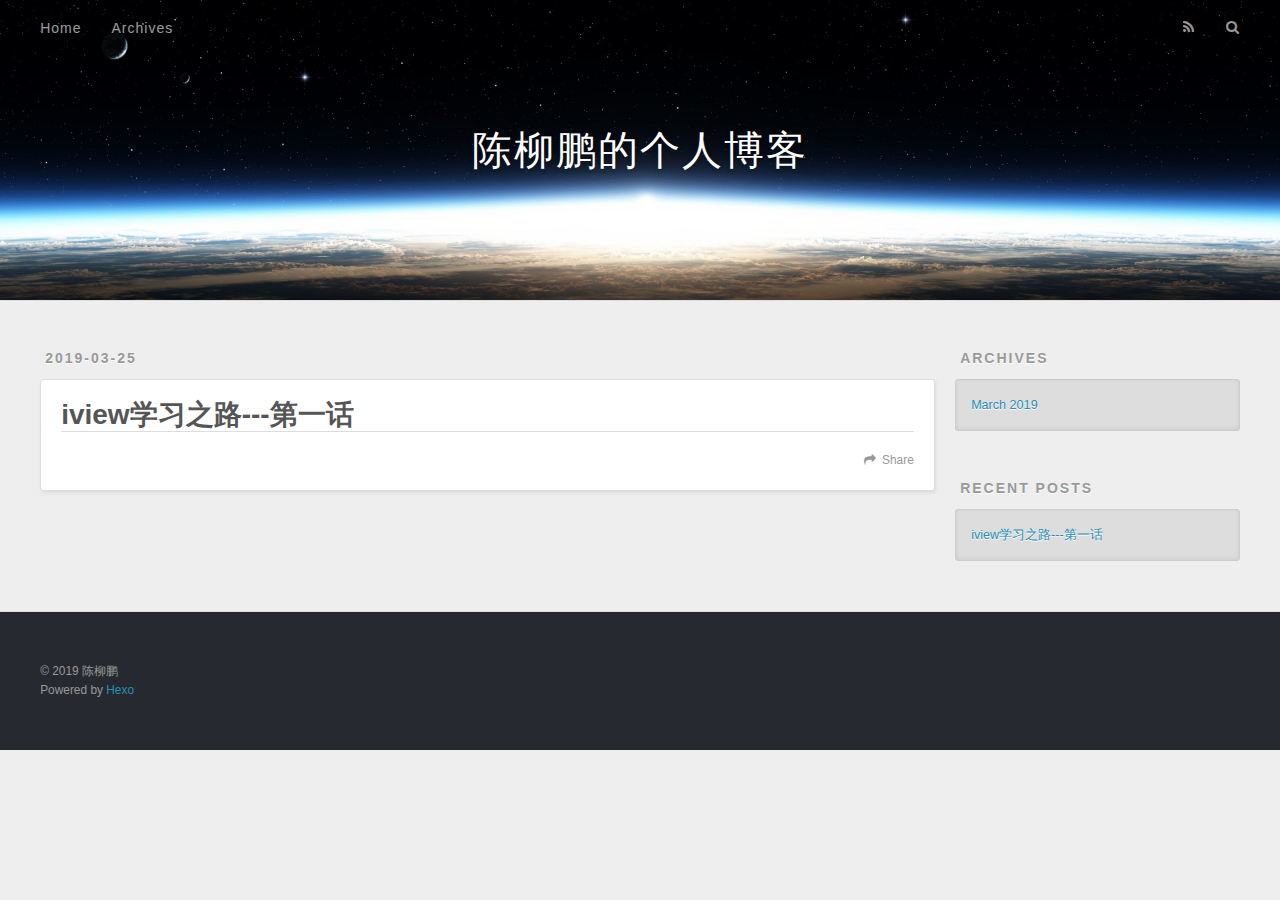
<file: index.html>
<!DOCTYPE html>
<html>
<head><meta name="generator" content="Hexo 3.8.0">
  <meta charset="utf-8">
  

  
  <title>陈柳鹏的个人博客</title>
  <meta name="viewport" content="width=device-width, initial-scale=1, maximum-scale=1">
  <meta name="description" content="陈柳鹏的个人博客">
<meta name="keywords" content="陈柳鹏，个人博客，前端，web前端，vue">
<meta property="og:type" content="website">
<meta property="og:title" content="陈柳鹏的个人博客">
<meta property="og:url" content="http://yoursite.com/index.html">
<meta property="og:site_name" content="陈柳鹏的个人博客">
<meta property="og:description" content="陈柳鹏的个人博客">
<meta property="og:locale" content="zh">
<meta name="twitter:card" content="summary">
<meta name="twitter:title" content="陈柳鹏的个人博客">
<meta name="twitter:description" content="陈柳鹏的个人博客">
  
    <link rel="alternate" href="/atom.xml" title="陈柳鹏的个人博客" type="application/atom+xml">
  
  
    <link rel="icon" href="/favicon.png">
  
  
    <link href="//fonts.googleapis.com/css?family=Source+Code+Pro" rel="stylesheet" type="text/css">
  
  <link rel="stylesheet" href="/css/style.css">
</head>
</html>
<body>
  <div id="container">
    <div id="wrap">
      <header id="header">
  <div id="banner"></div>
  <div id="header-outer" class="outer">
    <div id="header-title" class="inner">
      <h1 id="logo-wrap">
        <a href="/" id="logo">陈柳鹏的个人博客</a>
      </h1>
      
    </div>
    <div id="header-inner" class="inner">
      <nav id="main-nav">
        <a id="main-nav-toggle" class="nav-icon"></a>
        
          <a class="main-nav-link" href="/">Home</a>
        
          <a class="main-nav-link" href="/archives">Archives</a>
        
      </nav>
      <nav id="sub-nav">
        
          <a id="nav-rss-link" class="nav-icon" href="/atom.xml" title="RSS Feed"></a>
        
        <a id="nav-search-btn" class="nav-icon" title="Search"></a>
      </nav>
      <div id="search-form-wrap">
        <form action="//google.com/search" method="get" accept-charset="UTF-8" class="search-form"><input type="search" name="q" class="search-form-input" placeholder="Search"><button type="submit" class="search-form-submit">&#xF002;</button><input type="hidden" name="sitesearch" value="http://yoursite.com"></form>
      </div>
    </div>
  </div>
</header>
      <div class="outer">
        <section id="main">
  
    <article id="post-hello-world" class="article article-type-post" itemscope itemprop="blogPost">
  <div class="article-meta">
    <a href="/2019/03/25/hello-world/" class="article-date">
  <time datetime="2019-03-25T14:02:41.842Z" itemprop="datePublished">2019-03-25</time>
</a>
    
  </div>
  <div class="article-inner">
    
    
      <header class="article-header">
        
  
    <h1 itemprop="name">
      <a class="article-title" href="/2019/03/25/hello-world/">iview学习之路---第一话</a>
    </h1>
  

      </header>
    
    <div class="article-entry" itemprop="articleBody">
      
        
      
    </div>
    <footer class="article-footer">
      <a data-url="http://yoursite.com/2019/03/25/hello-world/" data-id="cjtojk6ph00001838lnrijy4y" class="article-share-link">Share</a>
      
      
    </footer>
  </div>
  
</article>


  


</section>
        
          <aside id="sidebar">
  
    

  
    

  
    
  
    
  <div class="widget-wrap">
    <h3 class="widget-title">Archives</h3>
    <div class="widget">
      <ul class="archive-list"><li class="archive-list-item"><a class="archive-list-link" href="/archives/2019/03/">March 2019</a></li></ul>
    </div>
  </div>


  
    
  <div class="widget-wrap">
    <h3 class="widget-title">Recent Posts</h3>
    <div class="widget">
      <ul>
        
          <li>
            <a href="/2019/03/25/hello-world/">iview学习之路---第一话</a>
          </li>
        
      </ul>
    </div>
  </div>

  
</aside>
        
      </div>
      <footer id="footer">
  
  <div class="outer">
    <div id="footer-info" class="inner">
      &copy; 2019 陈柳鹏<br>
      Powered by <a href="http://hexo.io/" target="_blank">Hexo</a>
    </div>
  </div>
</footer>
    </div>
    <nav id="mobile-nav">
  
    <a href="/" class="mobile-nav-link">Home</a>
  
    <a href="/archives" class="mobile-nav-link">Archives</a>
  
</nav>
    

<script src="//ajax.googleapis.com/ajax/libs/jquery/2.0.3/jquery.min.js"></script>


  <link rel="stylesheet" href="/fancybox/jquery.fancybox.css">
  <script src="/fancybox/jquery.fancybox.pack.js"></script>


<script src="/js/script.js"></script>



  </div>
</body>
</html>
</file>
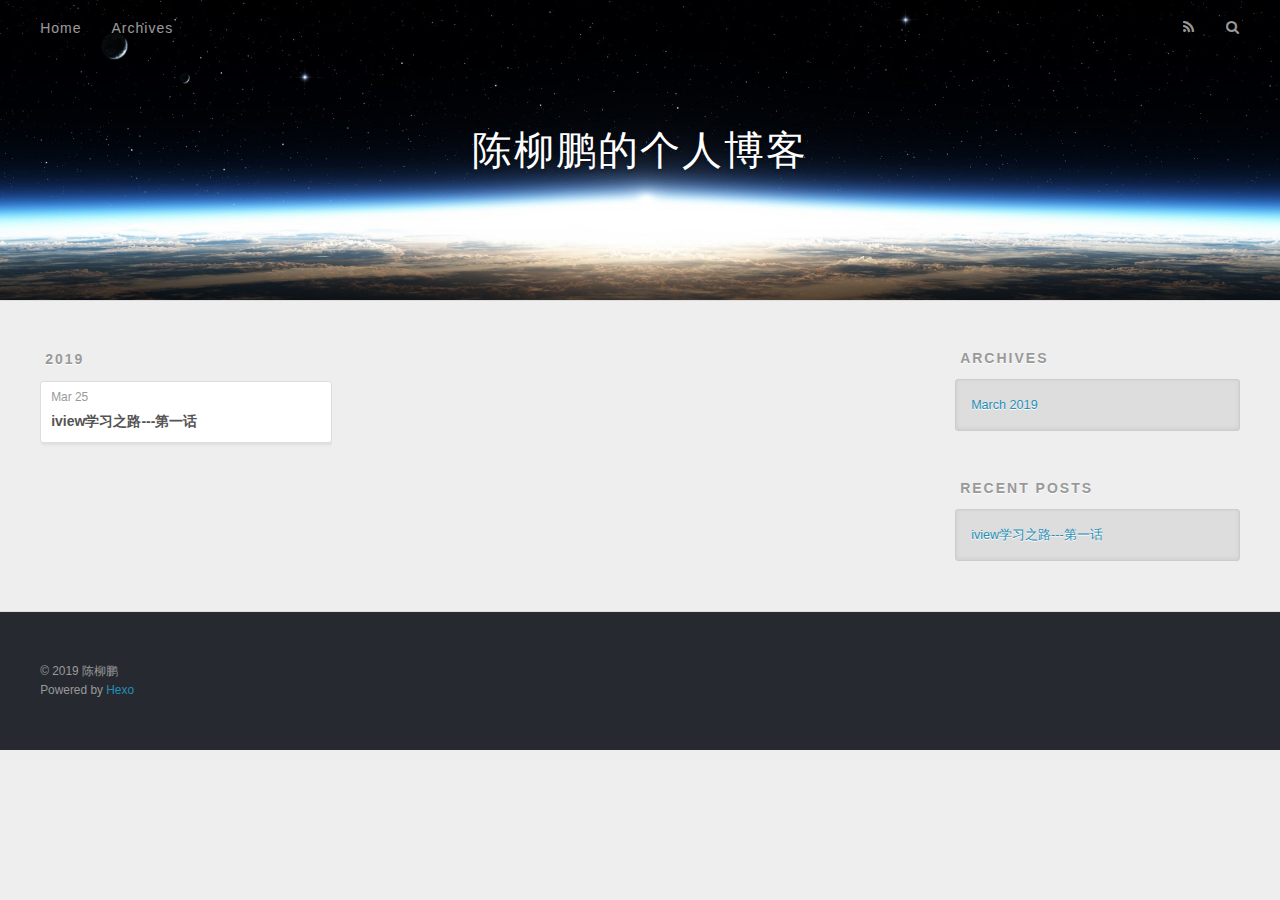
<file: archives/index.html>
<!DOCTYPE html>
<html>
<head><meta name="generator" content="Hexo 3.8.0">
  <meta charset="utf-8">
  

  
  <title>Archives | 陈柳鹏的个人博客</title>
  <meta name="viewport" content="width=device-width, initial-scale=1, maximum-scale=1">
  <meta name="description" content="陈柳鹏的个人博客">
<meta name="keywords" content="陈柳鹏，个人博客，前端，web前端，vue">
<meta property="og:type" content="website">
<meta property="og:title" content="陈柳鹏的个人博客">
<meta property="og:url" content="http://yoursite.com/archives/index.html">
<meta property="og:site_name" content="陈柳鹏的个人博客">
<meta property="og:description" content="陈柳鹏的个人博客">
<meta property="og:locale" content="zh">
<meta name="twitter:card" content="summary">
<meta name="twitter:title" content="陈柳鹏的个人博客">
<meta name="twitter:description" content="陈柳鹏的个人博客">
  
    <link rel="alternate" href="/atom.xml" title="陈柳鹏的个人博客" type="application/atom+xml">
  
  
    <link rel="icon" href="/favicon.png">
  
  
    <link href="//fonts.googleapis.com/css?family=Source+Code+Pro" rel="stylesheet" type="text/css">
  
  <link rel="stylesheet" href="/css/style.css">
</head>
</html>
<body>
  <div id="container">
    <div id="wrap">
      <header id="header">
  <div id="banner"></div>
  <div id="header-outer" class="outer">
    <div id="header-title" class="inner">
      <h1 id="logo-wrap">
        <a href="/" id="logo">陈柳鹏的个人博客</a>
      </h1>
      
    </div>
    <div id="header-inner" class="inner">
      <nav id="main-nav">
        <a id="main-nav-toggle" class="nav-icon"></a>
        
          <a class="main-nav-link" href="/">Home</a>
        
          <a class="main-nav-link" href="/archives">Archives</a>
        
      </nav>
      <nav id="sub-nav">
        
          <a id="nav-rss-link" class="nav-icon" href="/atom.xml" title="RSS Feed"></a>
        
        <a id="nav-search-btn" class="nav-icon" title="Search"></a>
      </nav>
      <div id="search-form-wrap">
        <form action="//google.com/search" method="get" accept-charset="UTF-8" class="search-form"><input type="search" name="q" class="search-form-input" placeholder="Search"><button type="submit" class="search-form-submit">&#xF002;</button><input type="hidden" name="sitesearch" value="http://yoursite.com"></form>
      </div>
    </div>
  </div>
</header>
      <div class="outer">
        <section id="main">
  
  
    
    
      
      
      <section class="archives-wrap">
        <div class="archive-year-wrap">
          <a href="/archives/2019" class="archive-year">2019</a>
        </div>
        <div class="archives">
    
    <article class="archive-article archive-type-post">
  <div class="archive-article-inner">
    <header class="archive-article-header">
      <a href="/2019/03/25/hello-world/" class="archive-article-date">
  <time datetime="2019-03-25T14:02:41.842Z" itemprop="datePublished">Mar 25</time>
</a>
      
  
    <h1 itemprop="name">
      <a class="archive-article-title" href="/2019/03/25/hello-world/">iview学习之路---第一话</a>
    </h1>
  

    </header>
  </div>
</article>
  
  
    </div></section>
  


</section>
        
          <aside id="sidebar">
  
    

  
    

  
    
  
    
  <div class="widget-wrap">
    <h3 class="widget-title">Archives</h3>
    <div class="widget">
      <ul class="archive-list"><li class="archive-list-item"><a class="archive-list-link" href="/archives/2019/03/">March 2019</a></li></ul>
    </div>
  </div>


  
    
  <div class="widget-wrap">
    <h3 class="widget-title">Recent Posts</h3>
    <div class="widget">
      <ul>
        
          <li>
            <a href="/2019/03/25/hello-world/">iview学习之路---第一话</a>
          </li>
        
      </ul>
    </div>
  </div>

  
</aside>
        
      </div>
      <footer id="footer">
  
  <div class="outer">
    <div id="footer-info" class="inner">
      &copy; 2019 陈柳鹏<br>
      Powered by <a href="http://hexo.io/" target="_blank">Hexo</a>
    </div>
  </div>
</footer>
    </div>
    <nav id="mobile-nav">
  
    <a href="/" class="mobile-nav-link">Home</a>
  
    <a href="/archives" class="mobile-nav-link">Archives</a>
  
</nav>
    

<script src="//ajax.googleapis.com/ajax/libs/jquery/2.0.3/jquery.min.js"></script>


  <link rel="stylesheet" href="/fancybox/jquery.fancybox.css">
  <script src="/fancybox/jquery.fancybox.pack.js"></script>


<script src="/js/script.js"></script>



  </div>
</body>
</html>
</file>
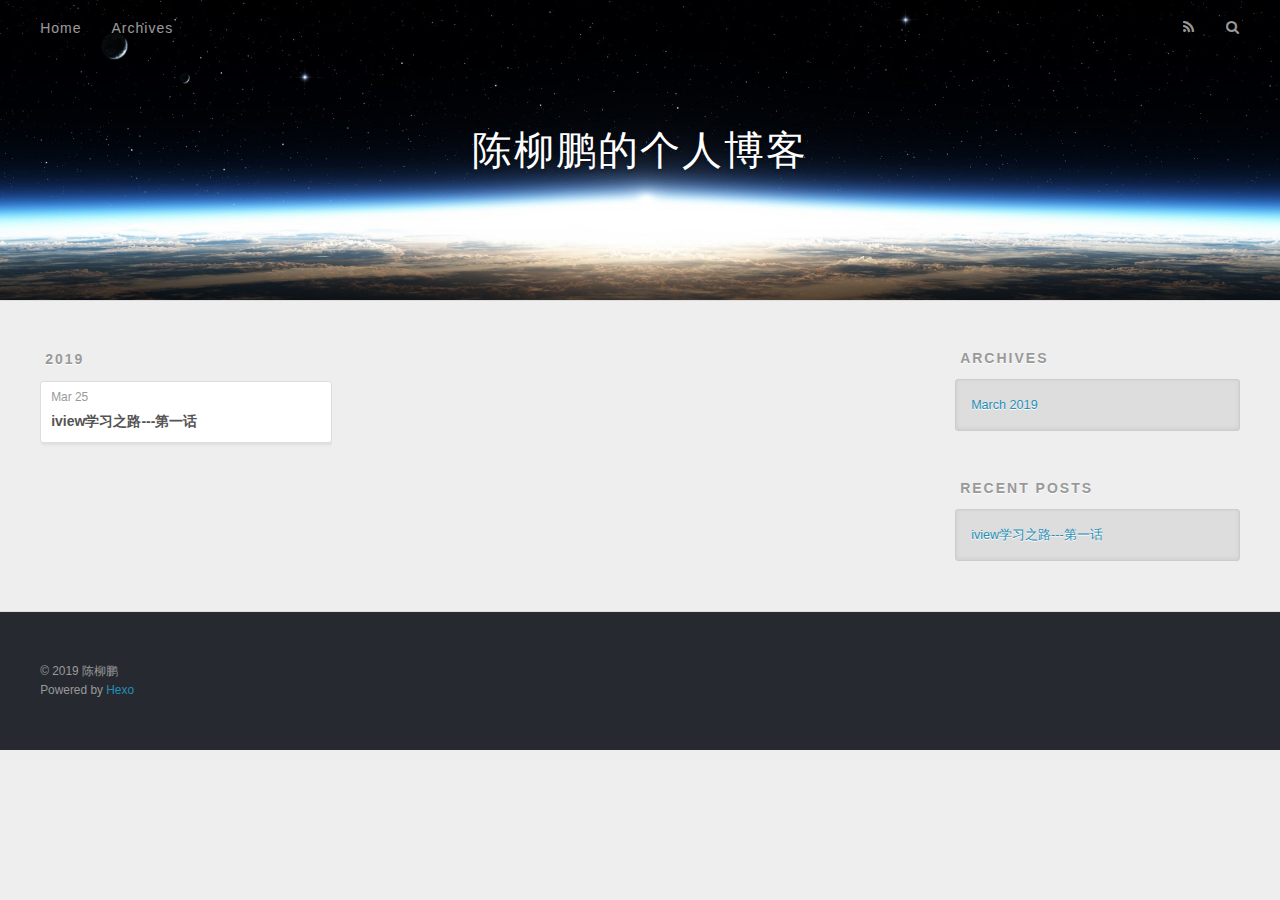
<file: archives/2019/index.html>
<!DOCTYPE html>
<html>
<head><meta name="generator" content="Hexo 3.8.0">
  <meta charset="utf-8">
  

  
  <title>Archives: 2019 | 陈柳鹏的个人博客</title>
  <meta name="viewport" content="width=device-width, initial-scale=1, maximum-scale=1">
  <meta name="description" content="陈柳鹏的个人博客">
<meta name="keywords" content="陈柳鹏，个人博客，前端，web前端，vue">
<meta property="og:type" content="website">
<meta property="og:title" content="陈柳鹏的个人博客">
<meta property="og:url" content="http://yoursite.com/archives/2019/index.html">
<meta property="og:site_name" content="陈柳鹏的个人博客">
<meta property="og:description" content="陈柳鹏的个人博客">
<meta property="og:locale" content="zh">
<meta name="twitter:card" content="summary">
<meta name="twitter:title" content="陈柳鹏的个人博客">
<meta name="twitter:description" content="陈柳鹏的个人博客">
  
    <link rel="alternate" href="/atom.xml" title="陈柳鹏的个人博客" type="application/atom+xml">
  
  
    <link rel="icon" href="/favicon.png">
  
  
    <link href="//fonts.googleapis.com/css?family=Source+Code+Pro" rel="stylesheet" type="text/css">
  
  <link rel="stylesheet" href="/css/style.css">
</head>
</html>
<body>
  <div id="container">
    <div id="wrap">
      <header id="header">
  <div id="banner"></div>
  <div id="header-outer" class="outer">
    <div id="header-title" class="inner">
      <h1 id="logo-wrap">
        <a href="/" id="logo">陈柳鹏的个人博客</a>
      </h1>
      
    </div>
    <div id="header-inner" class="inner">
      <nav id="main-nav">
        <a id="main-nav-toggle" class="nav-icon"></a>
        
          <a class="main-nav-link" href="/">Home</a>
        
          <a class="main-nav-link" href="/archives">Archives</a>
        
      </nav>
      <nav id="sub-nav">
        
          <a id="nav-rss-link" class="nav-icon" href="/atom.xml" title="RSS Feed"></a>
        
        <a id="nav-search-btn" class="nav-icon" title="Search"></a>
      </nav>
      <div id="search-form-wrap">
        <form action="//google.com/search" method="get" accept-charset="UTF-8" class="search-form"><input type="search" name="q" class="search-form-input" placeholder="Search"><button type="submit" class="search-form-submit">&#xF002;</button><input type="hidden" name="sitesearch" value="http://yoursite.com"></form>
      </div>
    </div>
  </div>
</header>
      <div class="outer">
        <section id="main">
  
  
    
    
      
      
      <section class="archives-wrap">
        <div class="archive-year-wrap">
          <a href="/archives/2019" class="archive-year">2019</a>
        </div>
        <div class="archives">
    
    <article class="archive-article archive-type-post">
  <div class="archive-article-inner">
    <header class="archive-article-header">
      <a href="/2019/03/25/hello-world/" class="archive-article-date">
  <time datetime="2019-03-25T14:02:41.842Z" itemprop="datePublished">Mar 25</time>
</a>
      
  
    <h1 itemprop="name">
      <a class="archive-article-title" href="/2019/03/25/hello-world/">iview学习之路---第一话</a>
    </h1>
  

    </header>
  </div>
</article>
  
  
    </div></section>
  


</section>
        
          <aside id="sidebar">
  
    

  
    

  
    
  
    
  <div class="widget-wrap">
    <h3 class="widget-title">Archives</h3>
    <div class="widget">
      <ul class="archive-list"><li class="archive-list-item"><a class="archive-list-link" href="/archives/2019/03/">March 2019</a></li></ul>
    </div>
  </div>


  
    
  <div class="widget-wrap">
    <h3 class="widget-title">Recent Posts</h3>
    <div class="widget">
      <ul>
        
          <li>
            <a href="/2019/03/25/hello-world/">iview学习之路---第一话</a>
          </li>
        
      </ul>
    </div>
  </div>

  
</aside>
        
      </div>
      <footer id="footer">
  
  <div class="outer">
    <div id="footer-info" class="inner">
      &copy; 2019 陈柳鹏<br>
      Powered by <a href="http://hexo.io/" target="_blank">Hexo</a>
    </div>
  </div>
</footer>
    </div>
    <nav id="mobile-nav">
  
    <a href="/" class="mobile-nav-link">Home</a>
  
    <a href="/archives" class="mobile-nav-link">Archives</a>
  
</nav>
    

<script src="//ajax.googleapis.com/ajax/libs/jquery/2.0.3/jquery.min.js"></script>


  <link rel="stylesheet" href="/fancybox/jquery.fancybox.css">
  <script src="/fancybox/jquery.fancybox.pack.js"></script>


<script src="/js/script.js"></script>



  </div>
</body>
</html>
</file>
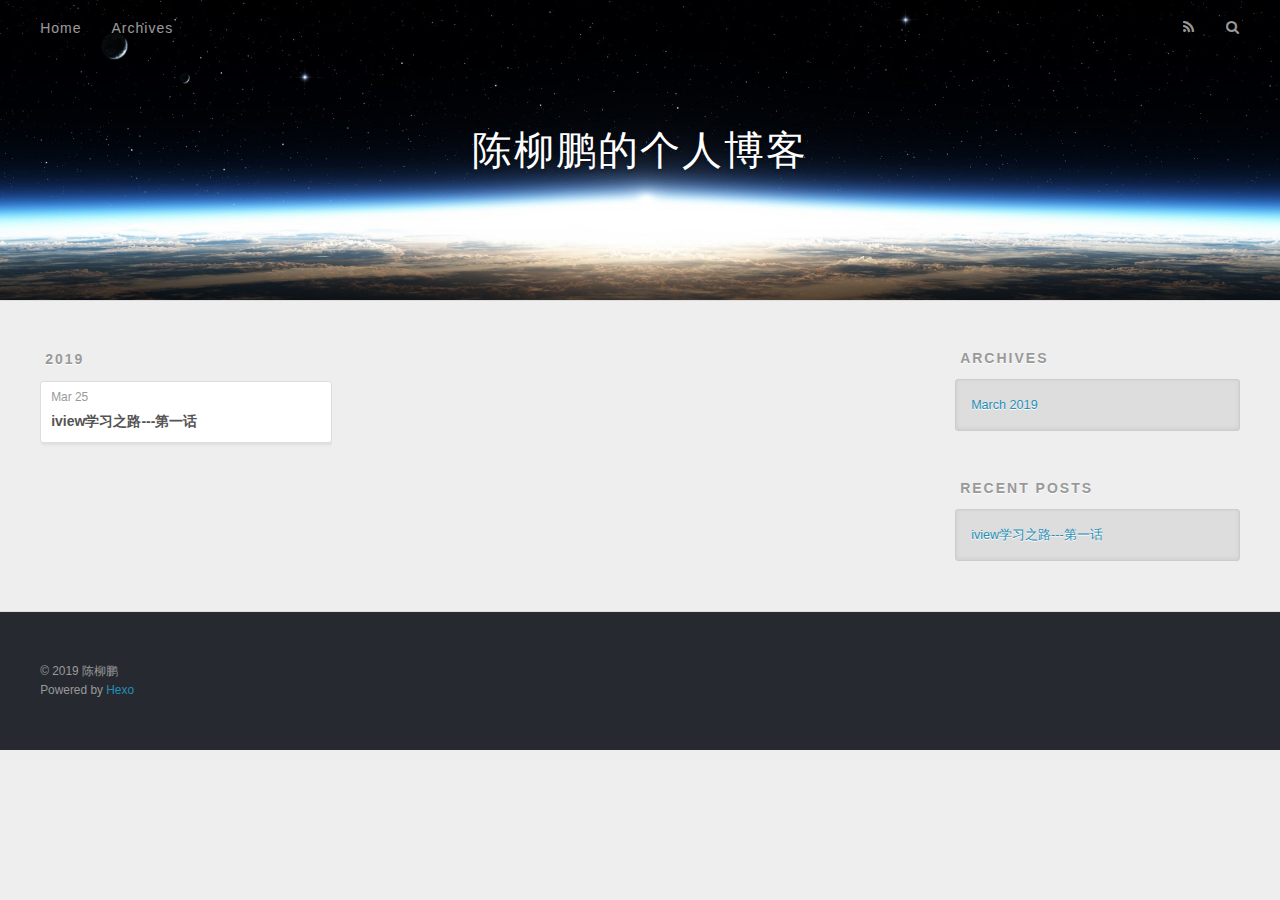
<file: archives/2019/03/index.html>
<!DOCTYPE html>
<html>
<head><meta name="generator" content="Hexo 3.8.0">
  <meta charset="utf-8">
  

  
  <title>Archives: 2019/3 | 陈柳鹏的个人博客</title>
  <meta name="viewport" content="width=device-width, initial-scale=1, maximum-scale=1">
  <meta name="description" content="陈柳鹏的个人博客">
<meta name="keywords" content="陈柳鹏，个人博客，前端，web前端，vue">
<meta property="og:type" content="website">
<meta property="og:title" content="陈柳鹏的个人博客">
<meta property="og:url" content="http://yoursite.com/archives/2019/03/index.html">
<meta property="og:site_name" content="陈柳鹏的个人博客">
<meta property="og:description" content="陈柳鹏的个人博客">
<meta property="og:locale" content="zh">
<meta name="twitter:card" content="summary">
<meta name="twitter:title" content="陈柳鹏的个人博客">
<meta name="twitter:description" content="陈柳鹏的个人博客">
  
    <link rel="alternate" href="/atom.xml" title="陈柳鹏的个人博客" type="application/atom+xml">
  
  
    <link rel="icon" href="/favicon.png">
  
  
    <link href="//fonts.googleapis.com/css?family=Source+Code+Pro" rel="stylesheet" type="text/css">
  
  <link rel="stylesheet" href="/css/style.css">
</head>
</html>
<body>
  <div id="container">
    <div id="wrap">
      <header id="header">
  <div id="banner"></div>
  <div id="header-outer" class="outer">
    <div id="header-title" class="inner">
      <h1 id="logo-wrap">
        <a href="/" id="logo">陈柳鹏的个人博客</a>
      </h1>
      
    </div>
    <div id="header-inner" class="inner">
      <nav id="main-nav">
        <a id="main-nav-toggle" class="nav-icon"></a>
        
          <a class="main-nav-link" href="/">Home</a>
        
          <a class="main-nav-link" href="/archives">Archives</a>
        
      </nav>
      <nav id="sub-nav">
        
          <a id="nav-rss-link" class="nav-icon" href="/atom.xml" title="RSS Feed"></a>
        
        <a id="nav-search-btn" class="nav-icon" title="Search"></a>
      </nav>
      <div id="search-form-wrap">
        <form action="//google.com/search" method="get" accept-charset="UTF-8" class="search-form"><input type="search" name="q" class="search-form-input" placeholder="Search"><button type="submit" class="search-form-submit">&#xF002;</button><input type="hidden" name="sitesearch" value="http://yoursite.com"></form>
      </div>
    </div>
  </div>
</header>
      <div class="outer">
        <section id="main">
  
  
    
    
      
      
      <section class="archives-wrap">
        <div class="archive-year-wrap">
          <a href="/archives/2019" class="archive-year">2019</a>
        </div>
        <div class="archives">
    
    <article class="archive-article archive-type-post">
  <div class="archive-article-inner">
    <header class="archive-article-header">
      <a href="/2019/03/25/hello-world/" class="archive-article-date">
  <time datetime="2019-03-25T14:02:41.842Z" itemprop="datePublished">Mar 25</time>
</a>
      
  
    <h1 itemprop="name">
      <a class="archive-article-title" href="/2019/03/25/hello-world/">iview学习之路---第一话</a>
    </h1>
  

    </header>
  </div>
</article>
  
  
    </div></section>
  


</section>
        
          <aside id="sidebar">
  
    

  
    

  
    
  
    
  <div class="widget-wrap">
    <h3 class="widget-title">Archives</h3>
    <div class="widget">
      <ul class="archive-list"><li class="archive-list-item"><a class="archive-list-link" href="/archives/2019/03/">March 2019</a></li></ul>
    </div>
  </div>


  
    
  <div class="widget-wrap">
    <h3 class="widget-title">Recent Posts</h3>
    <div class="widget">
      <ul>
        
          <li>
            <a href="/2019/03/25/hello-world/">iview学习之路---第一话</a>
          </li>
        
      </ul>
    </div>
  </div>

  
</aside>
        
      </div>
      <footer id="footer">
  
  <div class="outer">
    <div id="footer-info" class="inner">
      &copy; 2019 陈柳鹏<br>
      Powered by <a href="http://hexo.io/" target="_blank">Hexo</a>
    </div>
  </div>
</footer>
    </div>
    <nav id="mobile-nav">
  
    <a href="/" class="mobile-nav-link">Home</a>
  
    <a href="/archives" class="mobile-nav-link">Archives</a>
  
</nav>
    

<script src="//ajax.googleapis.com/ajax/libs/jquery/2.0.3/jquery.min.js"></script>


  <link rel="stylesheet" href="/fancybox/jquery.fancybox.css">
  <script src="/fancybox/jquery.fancybox.pack.js"></script>


<script src="/js/script.js"></script>



  </div>
</body>
</html>
</file>
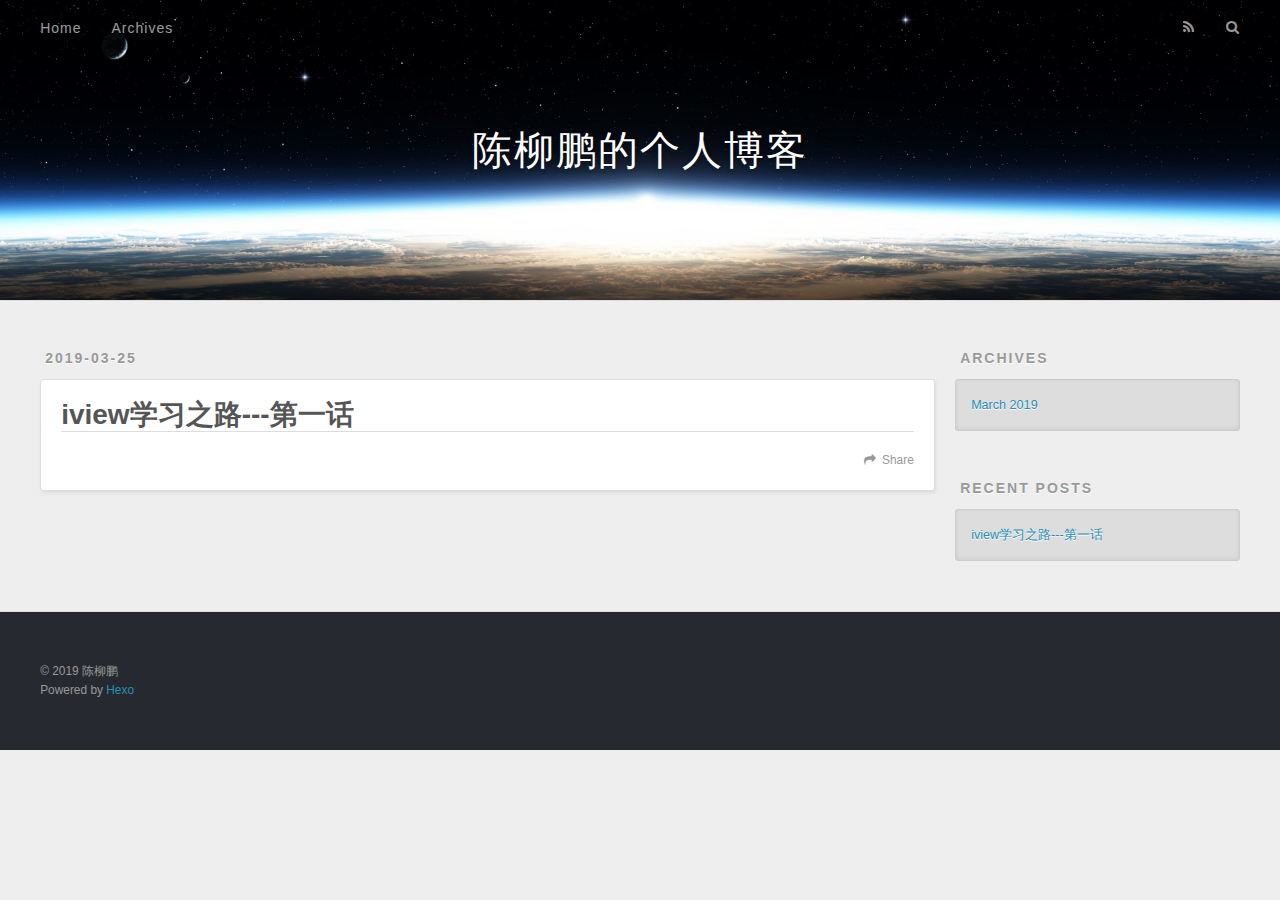
<file: 2019/03/25/hello-world/index.html>
<!DOCTYPE html>
<html>
<head><meta name="generator" content="Hexo 3.8.0">
  <meta charset="utf-8">
  

  
  <title>iview学习之路---第一话 | 陈柳鹏的个人博客</title>
  <meta name="viewport" content="width=device-width, initial-scale=1, maximum-scale=1">
  <meta name="description" content="陈柳鹏的个人博客">
<meta name="keywords" content="陈柳鹏，个人博客，前端，web前端，vue">
<meta property="og:type" content="article">
<meta property="og:title" content="iview学习之路---第一话">
<meta property="og:url" content="http://yoursite.com/2019/03/25/hello-world/index.html">
<meta property="og:site_name" content="陈柳鹏的个人博客">
<meta property="og:description" content="陈柳鹏的个人博客">
<meta property="og:locale" content="zh">
<meta property="og:updated_time" content="2019-03-25T16:04:01.979Z">
<meta name="twitter:card" content="summary">
<meta name="twitter:title" content="iview学习之路---第一话">
<meta name="twitter:description" content="陈柳鹏的个人博客">
  
    <link rel="alternate" href="/atom.xml" title="陈柳鹏的个人博客" type="application/atom+xml">
  
  
    <link rel="icon" href="/favicon.png">
  
  
    <link href="//fonts.googleapis.com/css?family=Source+Code+Pro" rel="stylesheet" type="text/css">
  
  <link rel="stylesheet" href="/css/style.css">
</head>
</html>
<body>
  <div id="container">
    <div id="wrap">
      <header id="header">
  <div id="banner"></div>
  <div id="header-outer" class="outer">
    <div id="header-title" class="inner">
      <h1 id="logo-wrap">
        <a href="/" id="logo">陈柳鹏的个人博客</a>
      </h1>
      
    </div>
    <div id="header-inner" class="inner">
      <nav id="main-nav">
        <a id="main-nav-toggle" class="nav-icon"></a>
        
          <a class="main-nav-link" href="/">Home</a>
        
          <a class="main-nav-link" href="/archives">Archives</a>
        
      </nav>
      <nav id="sub-nav">
        
          <a id="nav-rss-link" class="nav-icon" href="/atom.xml" title="RSS Feed"></a>
        
        <a id="nav-search-btn" class="nav-icon" title="Search"></a>
      </nav>
      <div id="search-form-wrap">
        <form action="//google.com/search" method="get" accept-charset="UTF-8" class="search-form"><input type="search" name="q" class="search-form-input" placeholder="Search"><button type="submit" class="search-form-submit">&#xF002;</button><input type="hidden" name="sitesearch" value="http://yoursite.com"></form>
      </div>
    </div>
  </div>
</header>
      <div class="outer">
        <section id="main"><article id="post-hello-world" class="article article-type-post" itemscope itemprop="blogPost">
  <div class="article-meta">
    <a href="/2019/03/25/hello-world/" class="article-date">
  <time datetime="2019-03-25T14:02:41.842Z" itemprop="datePublished">2019-03-25</time>
</a>
    
  </div>
  <div class="article-inner">
    
    
      <header class="article-header">
        
  
    <h1 class="article-title" itemprop="name">
      iview学习之路---第一话
    </h1>
  

      </header>
    
    <div class="article-entry" itemprop="articleBody">
      
        
      
    </div>
    <footer class="article-footer">
      <a data-url="http://yoursite.com/2019/03/25/hello-world/" data-id="cjtojk6ph00001838lnrijy4y" class="article-share-link">Share</a>
      
      
    </footer>
  </div>
  
    
  
</article>

</section>
        
          <aside id="sidebar">
  
    

  
    

  
    
  
    
  <div class="widget-wrap">
    <h3 class="widget-title">Archives</h3>
    <div class="widget">
      <ul class="archive-list"><li class="archive-list-item"><a class="archive-list-link" href="/archives/2019/03/">March 2019</a></li></ul>
    </div>
  </div>


  
    
  <div class="widget-wrap">
    <h3 class="widget-title">Recent Posts</h3>
    <div class="widget">
      <ul>
        
          <li>
            <a href="/2019/03/25/hello-world/">iview学习之路---第一话</a>
          </li>
        
      </ul>
    </div>
  </div>

  
</aside>
        
      </div>
      <footer id="footer">
  
  <div class="outer">
    <div id="footer-info" class="inner">
      &copy; 2019 陈柳鹏<br>
      Powered by <a href="http://hexo.io/" target="_blank">Hexo</a>
    </div>
  </div>
</footer>
    </div>
    <nav id="mobile-nav">
  
    <a href="/" class="mobile-nav-link">Home</a>
  
    <a href="/archives" class="mobile-nav-link">Archives</a>
  
</nav>
    

<script src="//ajax.googleapis.com/ajax/libs/jquery/2.0.3/jquery.min.js"></script>


  <link rel="stylesheet" href="/fancybox/jquery.fancybox.css">
  <script src="/fancybox/jquery.fancybox.pack.js"></script>


<script src="/js/script.js"></script>



  </div>
</body>
</html>
</file>
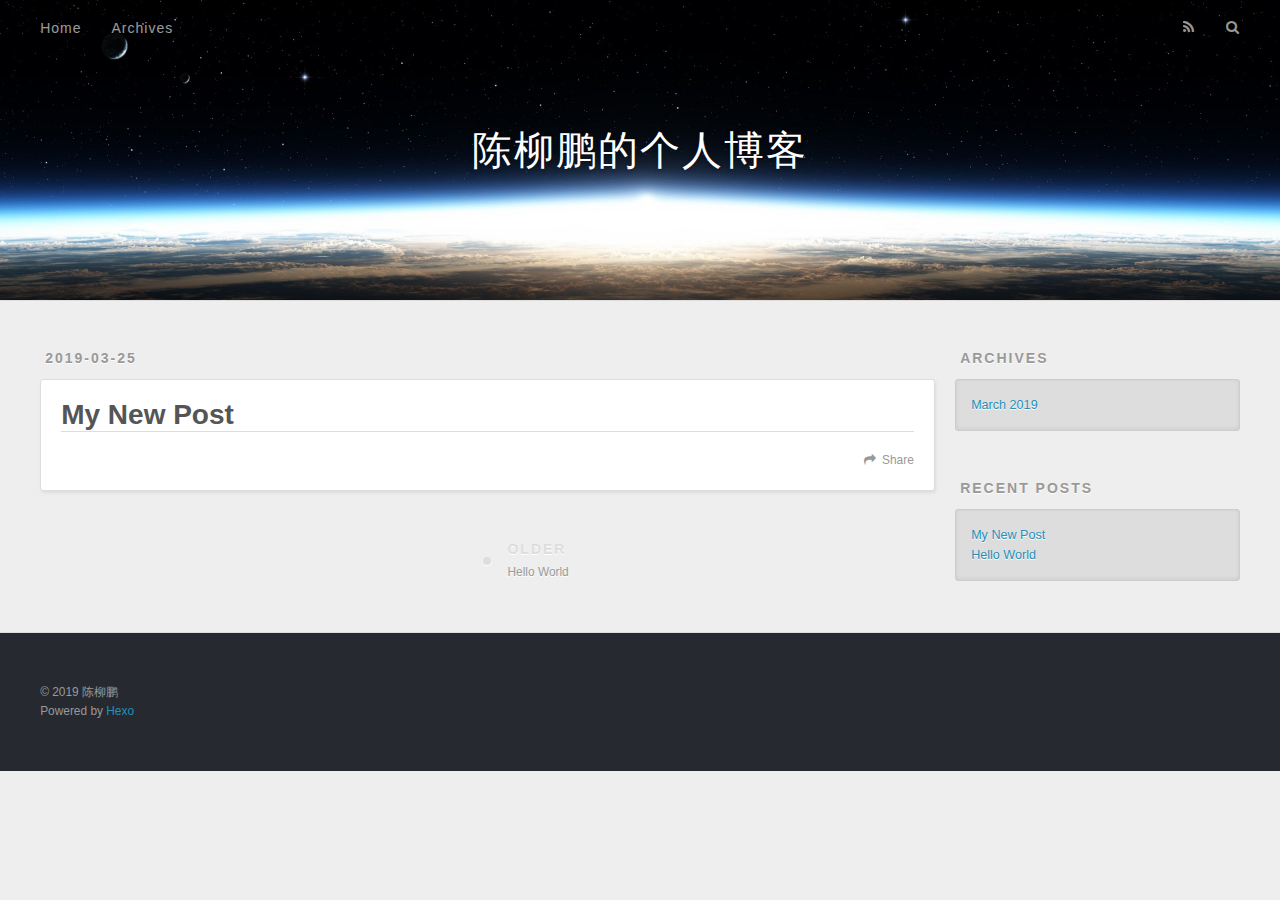
<file: 2019/03/25/My-New-Post/index.html>
<!DOCTYPE html>
<html>
<head><meta name="generator" content="Hexo 3.8.0">
  <meta charset="utf-8">
  

  
  <title>My New Post | 陈柳鹏的个人博客</title>
  <meta name="viewport" content="width=device-width, initial-scale=1, maximum-scale=1">
  <meta name="description" content="陈柳鹏的个人博客">
<meta name="keywords" content="陈柳鹏，个人博客，前端，web前端，vue">
<meta property="og:type" content="article">
<meta property="og:title" content="My New Post">
<meta property="og:url" content="http://yoursite.com/2019/03/25/My-New-Post/index.html">
<meta property="og:site_name" content="陈柳鹏的个人博客">
<meta property="og:description" content="陈柳鹏的个人博客">
<meta property="og:locale" content="zh">
<meta property="og:updated_time" content="2019-03-25T15:41:33.913Z">
<meta name="twitter:card" content="summary">
<meta name="twitter:title" content="My New Post">
<meta name="twitter:description" content="陈柳鹏的个人博客">
  
    <link rel="alternate" href="/atom.xml" title="陈柳鹏的个人博客" type="application/atom+xml">
  
  
    <link rel="icon" href="/favicon.png">
  
  
    <link href="//fonts.googleapis.com/css?family=Source+Code+Pro" rel="stylesheet" type="text/css">
  
  <link rel="stylesheet" href="/css/style.css">
</head>
</html>
<body>
  <div id="container">
    <div id="wrap">
      <header id="header">
  <div id="banner"></div>
  <div id="header-outer" class="outer">
    <div id="header-title" class="inner">
      <h1 id="logo-wrap">
        <a href="/" id="logo">陈柳鹏的个人博客</a>
      </h1>
      
    </div>
    <div id="header-inner" class="inner">
      <nav id="main-nav">
        <a id="main-nav-toggle" class="nav-icon"></a>
        
          <a class="main-nav-link" href="/">Home</a>
        
          <a class="main-nav-link" href="/archives">Archives</a>
        
      </nav>
      <nav id="sub-nav">
        
          <a id="nav-rss-link" class="nav-icon" href="/atom.xml" title="RSS Feed"></a>
        
        <a id="nav-search-btn" class="nav-icon" title="Search"></a>
      </nav>
      <div id="search-form-wrap">
        <form action="//google.com/search" method="get" accept-charset="UTF-8" class="search-form"><input type="search" name="q" class="search-form-input" placeholder="Search"><button type="submit" class="search-form-submit">&#xF002;</button><input type="hidden" name="sitesearch" value="http://yoursite.com"></form>
      </div>
    </div>
  </div>
</header>
      <div class="outer">
        <section id="main"><article id="post-My-New-Post" class="article article-type-post" itemscope itemprop="blogPost">
  <div class="article-meta">
    <a href="/2019/03/25/My-New-Post/" class="article-date">
  <time datetime="2019-03-25T15:22:51.000Z" itemprop="datePublished">2019-03-25</time>
</a>
    
  </div>
  <div class="article-inner">
    
    
      <header class="article-header">
        
  
    <h1 class="article-title" itemprop="name">
      My New Post
    </h1>
  

      </header>
    
    <div class="article-entry" itemprop="articleBody">
      
        
      
    </div>
    <footer class="article-footer">
      <a data-url="http://yoursite.com/2019/03/25/My-New-Post/" data-id="cjtojf57c0001dg38m5qzwyck" class="article-share-link">Share</a>
      
      
    </footer>
  </div>
  
    
<nav id="article-nav">
  
  
    <a href="/2019/03/25/hello-world/" id="article-nav-older" class="article-nav-link-wrap">
      <strong class="article-nav-caption">Older</strong>
      <div class="article-nav-title">Hello World</div>
    </a>
  
</nav>

  
</article>

</section>
        
          <aside id="sidebar">
  
    

  
    

  
    
  
    
  <div class="widget-wrap">
    <h3 class="widget-title">Archives</h3>
    <div class="widget">
      <ul class="archive-list"><li class="archive-list-item"><a class="archive-list-link" href="/archives/2019/03/">March 2019</a></li></ul>
    </div>
  </div>


  
    
  <div class="widget-wrap">
    <h3 class="widget-title">Recent Posts</h3>
    <div class="widget">
      <ul>
        
          <li>
            <a href="/2019/03/25/My-New-Post/">My New Post</a>
          </li>
        
          <li>
            <a href="/2019/03/25/hello-world/">Hello World</a>
          </li>
        
      </ul>
    </div>
  </div>

  
</aside>
        
      </div>
      <footer id="footer">
  
  <div class="outer">
    <div id="footer-info" class="inner">
      &copy; 2019 陈柳鹏<br>
      Powered by <a href="http://hexo.io/" target="_blank">Hexo</a>
    </div>
  </div>
</footer>
    </div>
    <nav id="mobile-nav">
  
    <a href="/" class="mobile-nav-link">Home</a>
  
    <a href="/archives" class="mobile-nav-link">Archives</a>
  
</nav>
    

<script src="//ajax.googleapis.com/ajax/libs/jquery/2.0.3/jquery.min.js"></script>


  <link rel="stylesheet" href="/fancybox/jquery.fancybox.css">
  <script src="/fancybox/jquery.fancybox.pack.js"></script>


<script src="/js/script.js"></script>



  </div>
</body>
</html>
</file>
<file: css/style.css>
body {
  width: 100%;
}
body:before,
body:after {
  content: "";
  display: table;
}
body:after {
  clear: both;
}
html,
body,
div,
span,
applet,
object,
iframe,
h1,
h2,
h3,
h4,
h5,
h6,
p,
blockquote,
pre,
a,
abbr,
acronym,
address,
big,
cite,
code,
del,
dfn,
em,
img,
ins,
kbd,
q,
s,
samp,
small,
strike,
strong,
sub,
sup,
tt,
var,
dl,
dt,
dd,
ol,
ul,
li,
fieldset,
form,
label,
legend,
table,
caption,
tbody,
tfoot,
thead,
tr,
th,
td {
  margin: 0;
  padding: 0;
  border: 0;
  outline: 0;
  font-weight: inherit;
  font-style: inherit;
  font-family: inherit;
  font-size: 100%;
  vertical-align: baseline;
}
body {
  line-height: 1;
  color: #000;
  background: #fff;
}
ol,
ul {
  list-style: none;
}
table {
  border-collapse: separate;
  border-spacing: 0;
  vertical-align: middle;
}
caption,
th,
td {
  text-align: left;
  font-weight: normal;
  vertical-align: middle;
}
a img {
  border: none;
}
input,
button {
  margin: 0;
  padding: 0;
}
input::-moz-focus-inner,
button::-moz-focus-inner {
  border: 0;
  padding: 0;
}
@font-face {
  font-family: FontAwesome;
  font-style: normal;
  font-weight: normal;
  src: url("fonts/fontawesome-webfont.eot?v=#4.0.3");
  src: url("fonts/fontawesome-webfont.eot?#iefix&v=#4.0.3") format("embedded-opentype"), url("fonts/fontawesome-webfont.woff?v=#4.0.3") format("woff"), url("fonts/fontawesome-webfont.ttf?v=#4.0.3") format("truetype"), url("fonts/fontawesome-webfont.svg#fontawesomeregular?v=#4.0.3") format("svg");
}
html,
body,
#container {
  height: 100%;
}
body {
  background: #eee;
  font: 14px -apple-system, BlinkMacSystemFont, "Segoe UI", "Roboto", "Oxygen", "Ubuntu", "Cantarell", "Fira Sans", "Droid Sans", "Helvetica Neue", sans-serif;
  -webkit-text-size-adjust: 100%;
}
.outer {
  max-width: 1220px;
  margin: 0 auto;
  padding: 0 20px;
}
.outer:before,
.outer:after {
  content: "";
  display: table;
}
.outer:after {
  clear: both;
}
.inner {
  display: inline;
  float: left;
  width: 98.33333333333333%;
  margin: 0 0.833333333333333%;
}
.left,
.alignleft {
  float: left;
}
.right,
.alignright {
  float: right;
}
.clear {
  clear: both;
}
#container {
  position: relative;
}
.mobile-nav-on {
  overflow: hidden;
}
#wrap {
  height: 100%;
  width: 100%;
  position: absolute;
  top: 0;
  left: 0;
  -webkit-transition: 0.2s ease-out;
  -moz-transition: 0.2s ease-out;
  -ms-transition: 0.2s ease-out;
  transition: 0.2s ease-out;
  z-index: 1;
  background: #eee;
}
.mobile-nav-on #wrap {
  left: 280px;
}
@media screen and (min-width: 768px) {
  #main {
    display: inline;
    float: left;
    width: 73.33333333333333%;
    margin: 0 0.833333333333333%;
  }
}
.article-date,
.article-category-link,
.archive-year,
.widget-title {
  text-decoration: none;
  text-transform: uppercase;
  letter-spacing: 2px;
  color: #999;
  margin-bottom: 1em;
  margin-left: 5px;
  line-height: 1em;
  text-shadow: 0 1px #fff;
  font-weight: bold;
}
.article-inner,
.archive-article-inner {
  background: #fff;
  -webkit-box-shadow: 1px 2px 3px #ddd;
  box-shadow: 1px 2px 3px #ddd;
  border: 1px solid #ddd;
  border-radius: 3px;
}
.article-entry h1,
.widget h1 {
  font-size: 2em;
}
.article-entry h2,
.widget h2 {
  font-size: 1.5em;
}
.article-entry h3,
.widget h3 {
  font-size: 1.3em;
}
.article-entry h4,
.widget h4 {
  font-size: 1.2em;
}
.article-entry h5,
.widget h5 {
  font-size: 1em;
}
.article-entry h6,
.widget h6 {
  font-size: 1em;
  color: #999;
}
.article-entry hr,
.widget hr {
  border: 1px dashed #ddd;
}
.article-entry strong,
.widget strong {
  font-weight: bold;
}
.article-entry em,
.widget em,
.article-entry cite,
.widget cite {
  font-style: italic;
}
.article-entry sup,
.widget sup,
.article-entry sub,
.widget sub {
  font-size: 0.75em;
  line-height: 0;
  position: relative;
  vertical-align: baseline;
}
.article-entry sup,
.widget sup {
  top: -0.5em;
}
.article-entry sub,
.widget sub {
  bottom: -0.2em;
}
.article-entry small,
.widget small {
  font-size: 0.85em;
}
.article-entry acronym,
.widget acronym,
.article-entry abbr,
.widget abbr {
  border-bottom: 1px dotted;
}
.article-entry ul,
.widget ul,
.article-entry ol,
.widget ol,
.article-entry dl,
.widget dl {
  margin: 0 20px;
  line-height: 1.6em;
}
.article-entry ul ul,
.widget ul ul,
.article-entry ol ul,
.widget ol ul,
.article-entry ul ol,
.widget ul ol,
.article-entry ol ol,
.widget ol ol {
  margin-top: 0;
  margin-bottom: 0;
}
.article-entry ul,
.widget ul {
  list-style: disc;
}
.article-entry ol,
.widget ol {
  list-style: decimal;
}
.article-entry dt,
.widget dt {
  font-weight: bold;
}
#header {
  height: 300px;
  position: relative;
  border-bottom: 1px solid #ddd;
}
#header:before,
#header:after {
  content: "";
  position: absolute;
  left: 0;
  right: 0;
  height: 40px;
}
#header:before {
  top: 0;
  background: -webkit-linear-gradient(rgba(0,0,0,0.2), transparent);
  background: -moz-linear-gradient(rgba(0,0,0,0.2), transparent);
  background: -ms-linear-gradient(rgba(0,0,0,0.2), transparent);
  background: linear-gradient(rgba(0,0,0,0.2), transparent);
}
#header:after {
  bottom: 0;
  background: -webkit-linear-gradient(transparent, rgba(0,0,0,0.2));
  background: -moz-linear-gradient(transparent, rgba(0,0,0,0.2));
  background: -ms-linear-gradient(transparent, rgba(0,0,0,0.2));
  background: linear-gradient(transparent, rgba(0,0,0,0.2));
}
#header-outer {
  height: 100%;
  position: relative;
}
#header-inner {
  position: relative;
  overflow: hidden;
}
#banner {
  position: absolute;
  top: 0;
  left: 0;
  width: 100%;
  height: 100%;
  background: url("images/banner.jpg") center #000;
  -webkit-background-size: cover;
  -moz-background-size: cover;
  background-size: cover;
  z-index: -1;
}
#header-title {
  text-align: center;
  height: 40px;
  position: absolute;
  top: 50%;
  left: 0;
  margin-top: -20px;
}
#logo,
#subtitle {
  text-decoration: none;
  color: #fff;
  font-weight: 300;
  text-shadow: 0 1px 4px rgba(0,0,0,0.3);
}
#logo {
  font-size: 40px;
  line-height: 40px;
  letter-spacing: 2px;
}
#subtitle {
  font-size: 16px;
  line-height: 16px;
  letter-spacing: 1px;
}
#subtitle-wrap {
  margin-top: 16px;
}
#main-nav {
  float: left;
  margin-left: -15px;
}
.nav-icon,
.main-nav-link {
  float: left;
  color: #fff;
  opacity: 0.6;
  text-decoration: none;
  text-shadow: 0 1px rgba(0,0,0,0.2);
  -webkit-transition: opacity 0.2s;
  -moz-transition: opacity 0.2s;
  -ms-transition: opacity 0.2s;
  transition: opacity 0.2s;
  display: block;
  padding: 20px 15px;
}
.nav-icon:hover,
.main-nav-link:hover {
  opacity: 1;
}
.nav-icon {
  font-family: FontAwesome;
  text-align: center;
  font-size: 14px;
  width: 14px;
  height: 14px;
  padding: 20px 15px;
  position: relative;
  cursor: pointer;
}
.main-nav-link {
  font-weight: 300;
  letter-spacing: 1px;
}
@media screen and (max-width: 479px) {
  .main-nav-link {
    display: none;
  }
}
#main-nav-toggle {
  display: none;
}
#main-nav-toggle:before {
  content: "\f0c9";
}
@media screen and (max-width: 479px) {
  #main-nav-toggle {
    display: block;
  }
}
#sub-nav {
  float: right;
  margin-right: -15px;
}
#nav-rss-link:before {
  content: "\f09e";
}
#nav-search-btn:before {
  content: "\f002";
}
#search-form-wrap {
  position: absolute;
  top: 15px;
  width: 150px;
  height: 30px;
  right: -150px;
  opacity: 0;
  -webkit-transition: 0.2s ease-out;
  -moz-transition: 0.2s ease-out;
  -ms-transition: 0.2s ease-out;
  transition: 0.2s ease-out;
}
#search-form-wrap.on {
  opacity: 1;
  right: 0;
}
@media screen and (max-width: 479px) {
  #search-form-wrap {
    width: 100%;
    right: -100%;
  }
}
.search-form {
  position: absolute;
  top: 0;
  left: 0;
  right: 0;
  background: #fff;
  padding: 5px 15px;
  border-radius: 15px;
  -webkit-box-shadow: 0 0 10px rgba(0,0,0,0.3);
  box-shadow: 0 0 10px rgba(0,0,0,0.3);
}
.search-form-input {
  border: none;
  background: none;
  color: #555;
  width: 100%;
  font: 13px -apple-system, BlinkMacSystemFont, "Segoe UI", "Roboto", "Oxygen", "Ubuntu", "Cantarell", "Fira Sans", "Droid Sans", "Helvetica Neue", sans-serif;
  outline: none;
}
.search-form-input::-webkit-search-results-decoration,
.search-form-input::-webkit-search-cancel-button {
  -webkit-appearance: none;
}
.search-form-submit {
  position: absolute;
  top: 50%;
  right: 10px;
  margin-top: -7px;
  font: 13px FontAwesome;
  border: none;
  background: none;
  color: #bbb;
  cursor: pointer;
}
.search-form-submit:hover,
.search-form-submit:focus {
  color: #777;
}
.article {
  margin: 50px 0;
}
.article-inner {
  overflow: hidden;
}
.article-meta:before,
.article-meta:after {
  content: "";
  display: table;
}
.article-meta:after {
  clear: both;
}
.article-date {
  float: left;
}
.article-category {
  float: left;
  line-height: 1em;
  color: #ccc;
  text-shadow: 0 1px #fff;
  margin-left: 8px;
}
.article-category:before {
  content: "\2022";
}
.article-category-link {
  margin: 0 12px 1em;
}
.article-header {
  padding: 20px 20px 0;
}
.article-title {
  text-decoration: none;
  font-size: 2em;
  font-weight: bold;
  color: #555;
  line-height: 1.1em;
  -webkit-transition: color 0.2s;
  -moz-transition: color 0.2s;
  -ms-transition: color 0.2s;
  transition: color 0.2s;
}
a.article-title:hover {
  color: #258fb8;
}
.article-entry {
  color: #555;
  padding: 0 20px;
}
.article-entry:before,
.article-entry:after {
  content: "";
  display: table;
}
.article-entry:after {
  clear: both;
}
.article-entry p,
.article-entry table {
  line-height: 1.6em;
  margin: 1.6em 0;
}
.article-entry h1,
.article-entry h2,
.article-entry h3,
.article-entry h4,
.article-entry h5,
.article-entry h6 {
  font-weight: bold;
}
.article-entry h1,
.article-entry h2,
.article-entry h3,
.article-entry h4,
.article-entry h5,
.article-entry h6 {
  line-height: 1.1em;
  margin: 1.1em 0;
}
.article-entry a {
  color: #258fb8;
  text-decoration: none;
}
.article-entry a:hover {
  text-decoration: underline;
}
.article-entry ul,
.article-entry ol,
.article-entry dl {
  margin-top: 1.6em;
  margin-bottom: 1.6em;
}
.article-entry img,
.article-entry video {
  max-width: 100%;
  height: auto;
  display: block;
  margin: auto;
}
.article-entry iframe {
  border: none;
}
.article-entry table {
  width: 100%;
  border-collapse: collapse;
  border-spacing: 0;
}
.article-entry th {
  font-weight: bold;
  border-bottom: 3px solid #ddd;
  padding-bottom: 0.5em;
}
.article-entry td {
  border-bottom: 1px solid #ddd;
  padding: 10px 0;
}
.article-entry blockquote {
  font-family: Georgia, "Times New Roman", serif;
  font-size: 1.4em;
  margin: 1.6em 20px;
  text-align: center;
}
.article-entry blockquote footer {
  font-size: 14px;
  margin: 1.6em 0;
  font-family: -apple-system, BlinkMacSystemFont, "Segoe UI", "Roboto", "Oxygen", "Ubuntu", "Cantarell", "Fira Sans", "Droid Sans", "Helvetica Neue", sans-serif;
}
.article-entry blockquote footer cite:before {
  content: "—";
  padding: 0 0.5em;
}
.article-entry .pullquote {
  text-align: left;
  width: 45%;
  margin: 0;
}
.article-entry .pullquote.left {
  margin-left: 0.5em;
  margin-right: 1em;
}
.article-entry .pullquote.right {
  margin-right: 0.5em;
  margin-left: 1em;
}
.article-entry .caption {
  color: #999;
  display: block;
  font-size: 0.9em;
  margin-top: 0.5em;
  position: relative;
  text-align: center;
}
.article-entry .video-container {
  position: relative;
  padding-top: 56.25%;
  height: 0;
  overflow: hidden;
}
.article-entry .video-container iframe,
.article-entry .video-container object,
.article-entry .video-container embed {
  position: absolute;
  top: 0;
  left: 0;
  width: 100%;
  height: 100%;
  margin-top: 0;
}
.article-more-link a {
  display: inline-block;
  line-height: 1em;
  padding: 6px 15px;
  border-radius: 15px;
  background: #eee;
  color: #999;
  text-shadow: 0 1px #fff;
  text-decoration: none;
}
.article-more-link a:hover {
  background: #258fb8;
  color: #fff;
  text-decoration: none;
  text-shadow: 0 1px #1e7293;
}
.article-footer {
  font-size: 0.85em;
  line-height: 1.6em;
  border-top: 1px solid #ddd;
  padding-top: 1.6em;
  margin: 0 20px 20px;
}
.article-footer:before,
.article-footer:after {
  content: "";
  display: table;
}
.article-footer:after {
  clear: both;
}
.article-footer a {
  color: #999;
  text-decoration: none;
}
.article-footer a:hover {
  color: #555;
}
.article-tag-list-item {
  float: left;
  margin-right: 10px;
}
.article-tag-list-link:before {
  content: "#";
}
.article-comment-link {
  float: right;
}
.article-comment-link:before {
  content: "\f075";
  font-family: FontAwesome;
  padding-right: 8px;
}
.article-share-link {
  cursor: pointer;
  float: right;
  margin-left: 20px;
}
.article-share-link:before {
  content: "\f064";
  font-family: FontAwesome;
  padding-right: 6px;
}
#article-nav {
  position: relative;
}
#article-nav:before,
#article-nav:after {
  content: "";
  display: table;
}
#article-nav:after {
  clear: both;
}
@media screen and (min-width: 768px) {
  #article-nav {
    margin: 50px 0;
  }
  #article-nav:before {
    width: 8px;
    height: 8px;
    position: absolute;
    top: 50%;
    left: 50%;
    margin-top: -4px;
    margin-left: -4px;
    content: "";
    border-radius: 50%;
    background: #ddd;
    -webkit-box-shadow: 0 1px 2px #fff;
    box-shadow: 0 1px 2px #fff;
  }
}
.article-nav-link-wrap {
  text-decoration: none;
  text-shadow: 0 1px #fff;
  color: #999;
  -webkit-box-sizing: border-box;
  -moz-box-sizing: border-box;
  box-sizing: border-box;
  margin-top: 50px;
  text-align: center;
  display: block;
}
.article-nav-link-wrap:hover {
  color: #555;
}
@media screen and (min-width: 768px) {
  .article-nav-link-wrap {
    width: 50%;
    margin-top: 0;
  }
}
@media screen and (min-width: 768px) {
  #article-nav-newer {
    float: left;
    text-align: right;
    padding-right: 20px;
  }
}
@media screen and (min-width: 768px) {
  #article-nav-older {
    float: right;
    text-align: left;
    padding-left: 20px;
  }
}
.article-nav-caption {
  text-transform: uppercase;
  letter-spacing: 2px;
  color: #ddd;
  line-height: 1em;
  font-weight: bold;
}
#article-nav-newer .article-nav-caption {
  margin-right: -2px;
}
.article-nav-title {
  font-size: 0.85em;
  line-height: 1.6em;
  margin-top: 0.5em;
}
.article-share-box {
  position: absolute;
  display: none;
  background: #fff;
  -webkit-box-shadow: 1px 2px 10px rgba(0,0,0,0.2);
  box-shadow: 1px 2px 10px rgba(0,0,0,0.2);
  border-radius: 3px;
  margin-left: -145px;
  overflow: hidden;
  z-index: 1;
}
.article-share-box.on {
  display: block;
}
.article-share-input {
  width: 100%;
  background: none;
  -webkit-box-sizing: border-box;
  -moz-box-sizing: border-box;
  box-sizing: border-box;
  font: 14px -apple-system, BlinkMacSystemFont, "Segoe UI", "Roboto", "Oxygen", "Ubuntu", "Cantarell", "Fira Sans", "Droid Sans", "Helvetica Neue", sans-serif;
  padding: 0 15px;
  color: #555;
  outline: none;
  border: 1px solid #ddd;
  border-radius: 3px 3px 0 0;
  height: 36px;
  line-height: 36px;
}
.article-share-links {
  background: #eee;
}
.article-share-links:before,
.article-share-links:after {
  content: "";
  display: table;
}
.article-share-links:after {
  clear: both;
}
.article-share-twitter,
.article-share-facebook,
.article-share-pinterest,
.article-share-google {
  width: 50px;
  height: 36px;
  display: block;
  float: left;
  position: relative;
  color: #999;
  text-shadow: 0 1px #fff;
}
.article-share-twitter:before,
.article-share-facebook:before,
.article-share-pinterest:before,
.article-share-google:before {
  font-size: 20px;
  font-family: FontAwesome;
  width: 20px;
  height: 20px;
  position: absolute;
  top: 50%;
  left: 50%;
  margin-top: -10px;
  margin-left: -10px;
  text-align: center;
}
.article-share-twitter:hover,
.article-share-facebook:hover,
.article-share-pinterest:hover,
.article-share-google:hover {
  color: #fff;
}
.article-share-twitter:before {
  content: "\f099";
}
.article-share-twitter:hover {
  background: #00aced;
  text-shadow: 0 1px #008abe;
}
.article-share-facebook:before {
  content: "\f09a";
}
.article-share-facebook:hover {
  background: #3b5998;
  text-shadow: 0 1px #2f477a;
}
.article-share-pinterest:before {
  content: "\f0d2";
}
.article-share-pinterest:hover {
  background: #cb2027;
  text-shadow: 0 1px #a21a1f;
}
.article-share-google:before {
  content: "\f0d5";
}
.article-share-google:hover {
  background: #dd4b39;
  text-shadow: 0 1px #be3221;
}
.article-gallery {
  background: #000;
  position: relative;
}
.article-gallery-photos {
  position: relative;
  overflow: hidden;
}
.article-gallery-img {
  display: none;
  max-width: 100%;
}
.article-gallery-img:first-child {
  display: block;
}
.article-gallery-img.loaded {
  position: absolute;
  display: block;
}
.article-gallery-img img {
  display: block;
  max-width: 100%;
  margin: 0 auto;
}
#comments {
  background: #fff;
  -webkit-box-shadow: 1px 2px 3px #ddd;
  box-shadow: 1px 2px 3px #ddd;
  padding: 20px;
  border: 1px solid #ddd;
  border-radius: 3px;
  margin: 50px 0;
}
#comments a {
  color: #258fb8;
}
.archives-wrap {
  margin: 50px 0;
}
.archives:before,
.archives:after {
  content: "";
  display: table;
}
.archives:after {
  clear: both;
}
.archive-year-wrap {
  margin-bottom: 1em;
}
.archives {
  -webkit-column-gap: 10px;
  -moz-column-gap: 10px;
  column-gap: 10px;
}
@media screen and (min-width: 480px) and (max-width: 767px) {
  .archives {
    -webkit-column-count: 2;
    -moz-column-count: 2;
    column-count: 2;
  }
}
@media screen and (min-width: 768px) {
  .archives {
    -webkit-column-count: 3;
    -moz-column-count: 3;
    column-count: 3;
  }
}
.archive-article {
  -webkit-column-break-inside: avoid;
  page-break-inside: avoid;
  overflow: hidden;
  break-inside: avoid-column;
}
.archive-article-inner {
  padding: 10px;
  margin-bottom: 15px;
}
.archive-article-title {
  text-decoration: none;
  font-weight: bold;
  color: #555;
  -webkit-transition: color 0.2s;
  -moz-transition: color 0.2s;
  -ms-transition: color 0.2s;
  transition: color 0.2s;
  line-height: 1.6em;
}
.archive-article-title:hover {
  color: #258fb8;
}
.archive-article-footer {
  margin-top: 1em;
}
.archive-article-date {
  color: #999;
  text-decoration: none;
  font-size: 0.85em;
  line-height: 1em;
  margin-bottom: 0.5em;
  display: block;
}
#page-nav {
  margin: 50px auto;
  background: #fff;
  -webkit-box-shadow: 1px 2px 3px #ddd;
  box-shadow: 1px 2px 3px #ddd;
  border: 1px solid #ddd;
  border-radius: 3px;
  text-align: center;
  color: #999;
  overflow: hidden;
}
#page-nav:before,
#page-nav:after {
  content: "";
  display: table;
}
#page-nav:after {
  clear: both;
}
#page-nav a,
#page-nav span {
  padding: 10px 20px;
  line-height: 1;
  height: 2ex;
}
#page-nav a {
  color: #999;
  text-decoration: none;
}
#page-nav a:hover {
  background: #999;
  color: #fff;
}
#page-nav .prev {
  float: left;
}
#page-nav .next {
  float: right;
}
#page-nav .page-number {
  display: inline-block;
}
@media screen and (max-width: 479px) {
  #page-nav .page-number {
    display: none;
  }
}
#page-nav .current {
  color: #555;
  font-weight: bold;
}
#page-nav .space {
  color: #ddd;
}
#footer {
  background: #262a30;
  padding: 50px 0;
  border-top: 1px solid #ddd;
  color: #999;
}
#footer a {
  color: #258fb8;
  text-decoration: none;
}
#footer a:hover {
  text-decoration: underline;
}
#footer-info {
  line-height: 1.6em;
  font-size: 0.85em;
}
.article-entry pre,
.article-entry .highlight {
  background: #2d2d2d;
  margin: 0 -20px;
  padding: 15px 20px;
  border-style: solid;
  border-color: #ddd;
  border-width: 1px 0;
  overflow: auto;
  color: #ccc;
  line-height: 22.400000000000002px;
}
.article-entry .highlight .gutter pre,
.article-entry .gist .gist-file .gist-data .line-numbers {
  color: #666;
  font-size: 0.85em;
}
.article-entry pre,
.article-entry code {
  font-family: "Source Code Pro", Consolas, Monaco, Menlo, Consolas, monospace;
}
.article-entry code {
  background: #eee;
  text-shadow: 0 1px #fff;
  padding: 0 0.3em;
}
.article-entry pre code {
  background: none;
  text-shadow: none;
  padding: 0;
}
.article-entry .highlight pre {
  border: none;
  margin: 0;
  padding: 0;
}
.article-entry .highlight table {
  margin: 0;
  width: auto;
}
.article-entry .highlight td {
  border: none;
  padding: 0;
}
.article-entry .highlight figcaption {
  font-size: 0.85em;
  color: #999;
  line-height: 1em;
  margin-bottom: 1em;
}
.article-entry .highlight figcaption:before,
.article-entry .highlight figcaption:after {
  content: "";
  display: table;
}
.article-entry .highlight figcaption:after {
  clear: both;
}
.article-entry .highlight figcaption a {
  float: right;
}
.article-entry .highlight .gutter pre {
  text-align: right;
  padding-right: 20px;
}
.article-entry .highlight .line {
  height: 22.400000000000002px;
}
.article-entry .highlight .line.marked {
  background: #515151;
}
.article-entry .gist {
  margin: 0 -20px;
  border-style: solid;
  border-color: #ddd;
  border-width: 1px 0;
  background: #2d2d2d;
  padding: 15px 20px 15px 0;
}
.article-entry .gist .gist-file {
  border: none;
  font-family: "Source Code Pro", Consolas, Monaco, Menlo, Consolas, monospace;
  margin: 0;
}
.article-entry .gist .gist-file .gist-data {
  background: none;
  border: none;
}
.article-entry .gist .gist-file .gist-data .line-numbers {
  background: none;
  border: none;
  padding: 0 20px 0 0;
}
.article-entry .gist .gist-file .gist-data .line-data {
  padding: 0 !important;
}
.article-entry .gist .gist-file .highlight {
  margin: 0;
  padding: 0;
  border: none;
}
.article-entry .gist .gist-file .gist-meta {
  background: #2d2d2d;
  color: #999;
  font: 0.85em -apple-system, BlinkMacSystemFont, "Segoe UI", "Roboto", "Oxygen", "Ubuntu", "Cantarell", "Fira Sans", "Droid Sans", "Helvetica Neue", sans-serif;
  text-shadow: 0 0;
  padding: 0;
  margin-top: 1em;
  margin-left: 20px;
}
.article-entry .gist .gist-file .gist-meta a {
  color: #258fb8;
  font-weight: normal;
}
.article-entry .gist .gist-file .gist-meta a:hover {
  text-decoration: underline;
}
pre .comment,
pre .title {
  color: #999;
}
pre .variable,
pre .attribute,
pre .tag,
pre .regexp,
pre .ruby .constant,
pre .xml .tag .title,
pre .xml .pi,
pre .xml .doctype,
pre .html .doctype,
pre .css .id,
pre .css .class,
pre .css .pseudo {
  color: #f2777a;
}
pre .number,
pre .preprocessor,
pre .built_in,
pre .literal,
pre .params,
pre .constant {
  color: #f99157;
}
pre .class,
pre .ruby .class .title,
pre .css .rules .attribute {
  color: #9c9;
}
pre .string,
pre .value,
pre .inheritance,
pre .header,
pre .ruby .symbol,
pre .xml .cdata {
  color: #9c9;
}
pre .css .hexcolor {
  color: #6cc;
}
pre .function,
pre .python .decorator,
pre .python .title,
pre .ruby .function .title,
pre .ruby .title .keyword,
pre .perl .sub,
pre .javascript .title,
pre .coffeescript .title {
  color: #69c;
}
pre .keyword,
pre .javascript .function {
  color: #c9c;
}
@media screen and (max-width: 479px) {
  #mobile-nav {
    position: absolute;
    top: 0;
    left: 0;
    width: 280px;
    height: 100%;
    background: #191919;
    border-right: 1px solid #fff;
  }
}
@media screen and (max-width: 479px) {
  .mobile-nav-link {
    display: block;
    color: #999;
    text-decoration: none;
    padding: 15px 20px;
    font-weight: bold;
  }
  .mobile-nav-link:hover {
    color: #fff;
  }
}
@media screen and (min-width: 768px) {
  #sidebar {
    display: inline;
    float: left;
    width: 23.333333333333332%;
    margin: 0 0.833333333333333%;
  }
}
.widget-wrap {
  margin: 50px 0;
}
.widget {
  color: #777;
  text-shadow: 0 1px #fff;
  background: #ddd;
  -webkit-box-shadow: 0 -1px 4px #ccc inset;
  box-shadow: 0 -1px 4px #ccc inset;
  border: 1px solid #ccc;
  padding: 15px;
  border-radius: 3px;
}
.widget a {
  color: #258fb8;
  text-decoration: none;
}
.widget a:hover {
  text-decoration: underline;
}
.widget ul ul,
.widget ol ul,
.widget dl ul,
.widget ul ol,
.widget ol ol,
.widget dl ol,
.widget ul dl,
.widget ol dl,
.widget dl dl {
  margin-left: 15px;
  list-style: disc;
}
.widget {
  line-height: 1.6em;
  word-wrap: break-word;
  font-size: 0.9em;
}
.widget ul,
.widget ol {
  list-style: none;
  margin: 0;
}
.widget ul ul,
.widget ol ul,
.widget ul ol,
.widget ol ol {
  margin: 0 20px;
}
.widget ul ul,
.widget ol ul {
  list-style: disc;
}
.widget ul ol,
.widget ol ol {
  list-style: decimal;
}
.category-list-count,
.tag-list-count,
.archive-list-count {
  padding-left: 5px;
  color: #999;
  font-size: 0.85em;
}
.category-list-count:before,
.tag-list-count:before,
.archive-list-count:before {
  content: "(";
}
.category-list-count:after,
.tag-list-count:after,
.archive-list-count:after {
  content: ")";
}
.tagcloud a {
  margin-right: 5px;
  display: inline-block;
}
</file>
